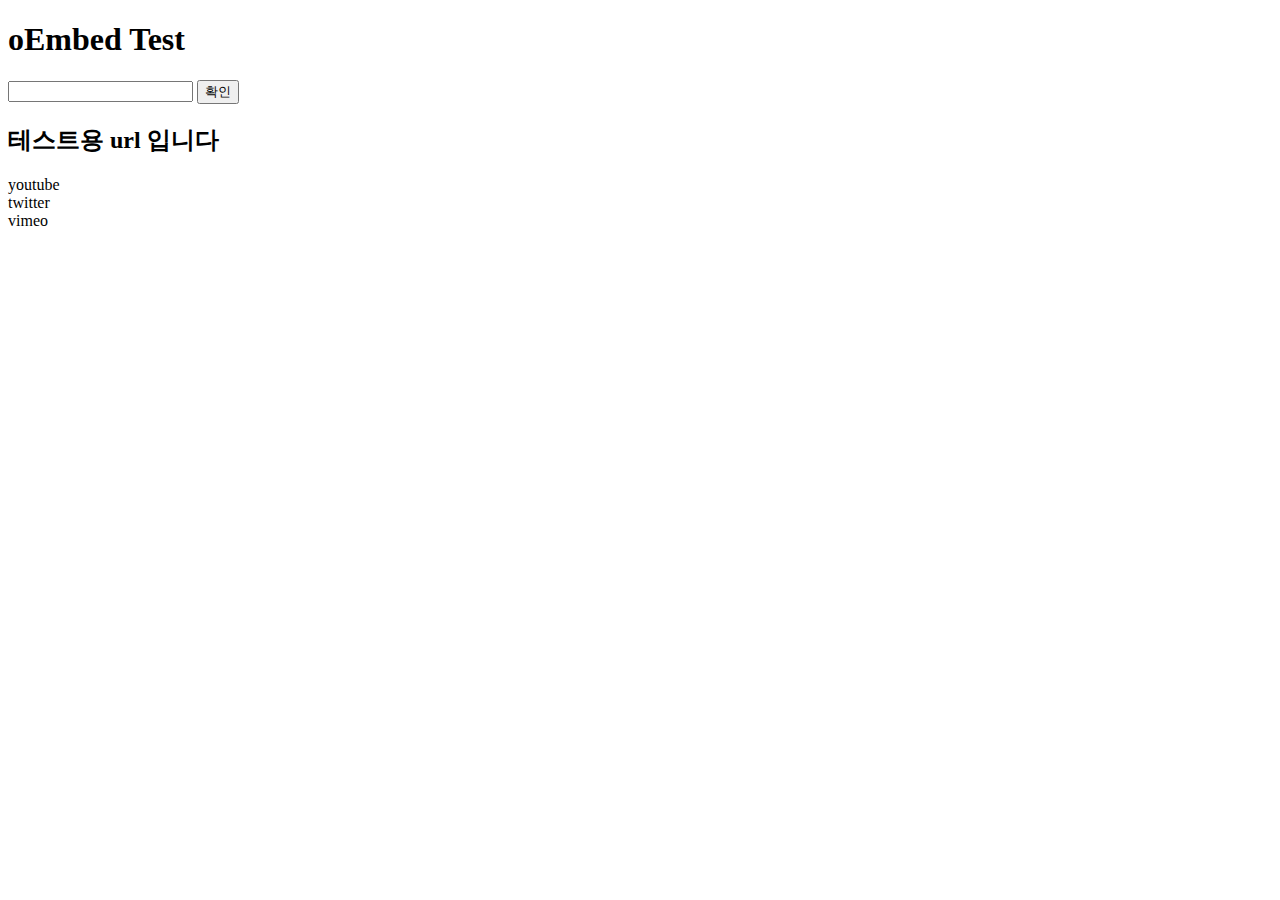
<file: src/main/resources/templates/index.html>
<!DOCTYPE html>
<html lang="en">
<html xmlns:th="http://www.thymeleaf.org" lang="ko">
<head>
    <meta charset="UTF-8">
    <link th:href="@{/css/style.css}" type="text/css" rel="stylesheet">
    <title>oEmbed Test</title>
</head>

<body>
<div th:class="custom">
    <h1>oEmbed Test</h1>
    <form th:class="custom-form" th:action="@{/data}" method="get">
        <input th:class="custom-input-box" type="text" name="url" required>
        <button th:class="custom-button" type="submit">확인</button>
    </form>

</div>


<div th:class="custom-test-div">
    <h2>테스트용 url 입니다</h2>

    <a th:href="@{/data?url=https://www.youtube.com/watch?v=dBD54EZIrZo}">youtube</a><br/>
    <a th:href="@{/data?url=https://twitter.com/hellopolicy/status/867177144815804416}">twitter</a><br/>
    <a th:href="@{/data?url=https://vimeo.com/20097015}">vimeo</a><br/>

</div>

</body>
</html>
</file>
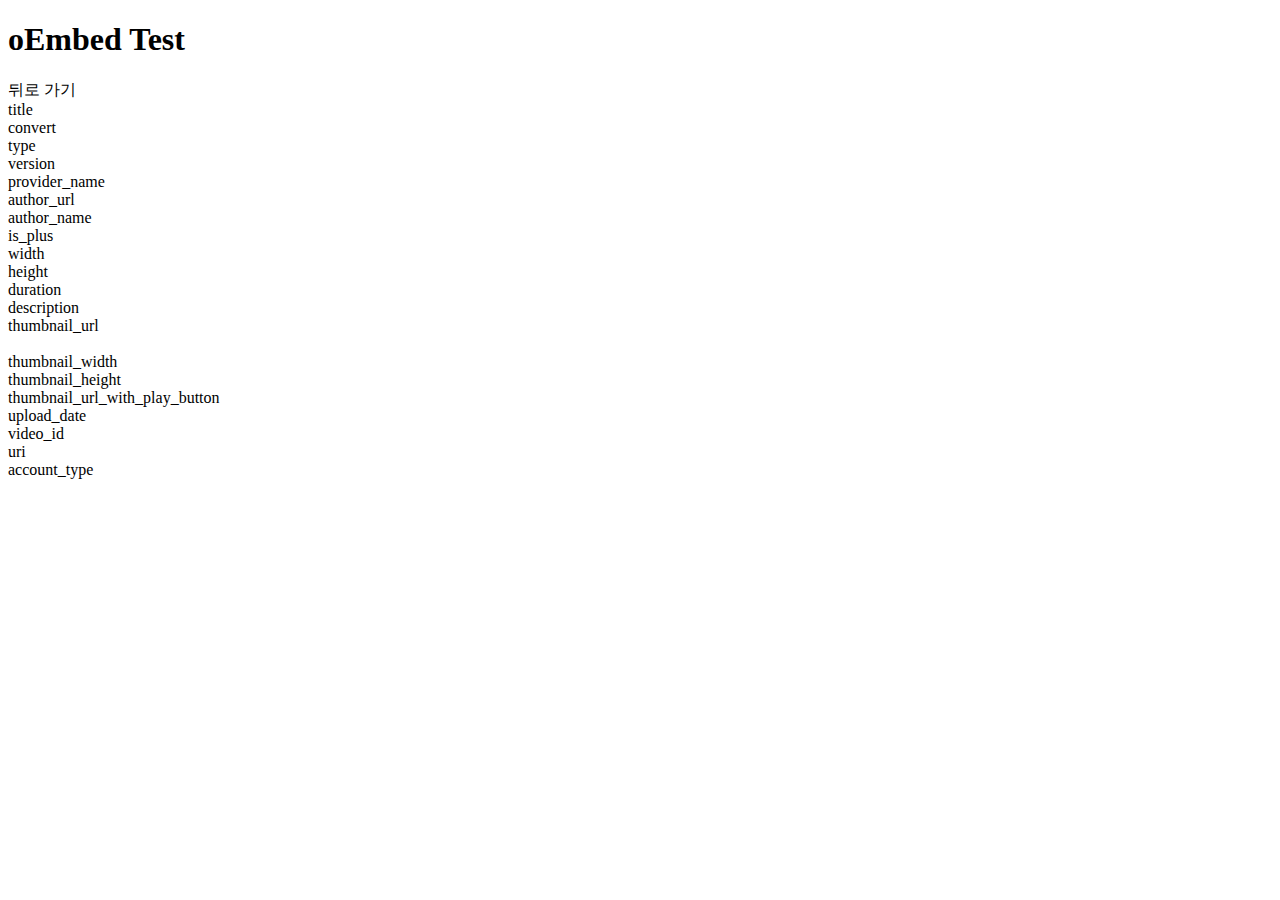
<file: src/main/resources/templates/result.html>
<!DOCTYPE html>
<html lang="en">
<html xmlns:th="http://www.thymeleaf.org">
<head>
    <meta charset="UTF-8">
    <link th:href="@{/css/style.css}" type="text/css" rel="stylesheet">
    <title>oEmbed Test</title>
</head>
<body>
<div th:class="custom">
    <h1>oEmbed Test</h1>
    <a th:href="@{/}">뒤로 가기</a>
</div>
<div>

    <tr>

        <div th:class="custom-graph-div" th:if="${convert.title}">
            <div th:class="custom-graph-box">title  </div>
            <div th:text="${convert.title}"></div>
        </div>

        <div th:class="custom-graph-div" th:if="${convert.html}">
            <div th:class="custom-graph-box">convert</div>
            <div th:text="${convert.html}"></div>
            <div th:utext="${convert.html}"></div>
        </div>

        <div th:class="custom-graph-div" th:if="${convert.type}">
            <div th:class="custom-graph-box">type  </div>
            <div th:text="${convert.type}"></div>
        </div>

        <div th:class="custom-graph-div" th:if="${convert.version}">
            <div th:class="custom-graph-box"> version  </div>
            <div th:text="${convert.version}"></div>
        </div>

        <div th:class="custom-graph-div" th:if="${convert.provider_name}">
            <div th:class="custom-graph-box">provider_name  </div>
            <div th:text="${convert.provider_name}"></div>
        </div>

        <div th:class="custom-graph-div" th:if="${convert.author_url}">
            <div th:class="custom-graph-box">author_url  </div>
            <div th:text="${convert.author_url}"></div>
        </div>

        <div th:class="custom-graph-div" th:if="${convert.author_name}">
            <div th:class="custom-graph-box">author_name  </div>
            <div th:text="${convert.author_name}"></div>
        </div>

        <div th:class="custom-graph-div" th:if="${convert.is_plus}">
            <div th:class="custom-graph-box">is_plus </div>
            <div th:text="${convert.is_plus}"></div>
        </div>

        <div th:class="custom-graph-div" th:if="${convert.width}">
            <div th:class="custom-graph-box">width  </div>
            <div th:text="${convert.width}"></div>
        </div>

        <div th:class="custom-graph-div" th:if="${convert.height}">
            <div th:class="custom-graph-box">height  </div>
            <div th:text="${convert.height}"></div>
        </div>

        <div th:class="custom-graph-div" th:if="${convert.duration}">
            <div th:class="custom-graph-box">duration  </div>
            <div th:text="${convert.duration}"></div>
        </div>

        <div th:class="custom-graph-div" th:if="${convert.description}">
            <div th:class="custom-graph-box">description  </div>
            <div th:text="${convert.description}"></div>
        </div>

        <div th:class="custom-graph-div" th:if="${convert.thumbnail_url}">
            <div th:class="custom-graph-box">thumbnail_url  </div>
            <div th:text="${convert.thumbnail_url}"></div>
            <div><img th:src="${convert.thumbnail_url}"></div>
        </div>

        <div th:class="custom-graph-div" th:if="${convert.thumbnail_width}">
            <div th:class="custom-graph-box">thumbnail_width  </div>
            <div th:text="${convert.thumbnail_width}"></div>
        </div>

        <div th:class="custom-graph-div" th:if="${convert.thumbnail_height}">
            <div th:class="custom-graph-box">thumbnail_height  </div>
            <div th:text="${convert.thumbnail_height}"></div>
        </div>

        <div th:class="custom-graph-div" th:if="${convert.thumbnail_url_with_play_button}">
            <div th:class="custom-graph-box">thumbnail_url_with_play_button  </div>
            <div th:text="${convert.thumbnail_url_with_play_button}"></div>
        </div>

        <div th:class="custom-graph-div" th:if="${convert.upload_date}">
            <div th:class="custom-graph-box">upload_date  </div>
            <div th:text="${convert.upload_date}"></div>
        </div>

        <div th:class="custom-graph-div" th:if="${convert.video_id}">
            <div th:class="custom-graph-box">video_id  </div>
            <div th:text="${convert.video_id}"></div>
        </div>

        <div th:class="custom-graph-div" th:if="${convert.uri}">
            <div th:class="custom-graph-box">uri  </div>
            <div th:text="${convert.uri}"></div></div>

        <div th:class="custom-graph-div" th:if="${convert.account_type}">
            <div th:class="custom-graph-box">account_type  </div>
            <div th:text="${convert.account_type}"></div>
        </div>
    </tr>

</div>

</body>
</html>
</file>
